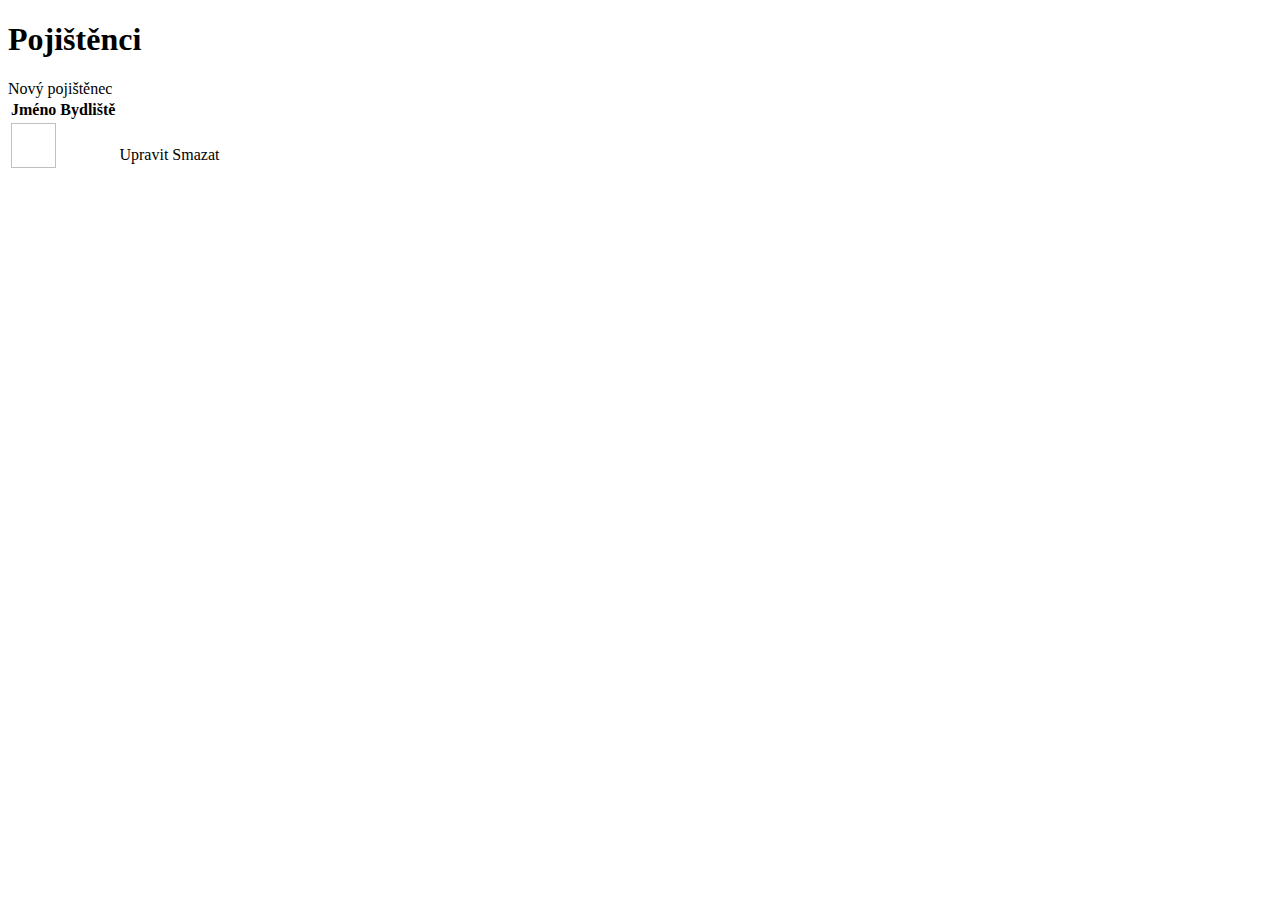
<file: src/main/resources/templates/pages/users/index.html>
<!DOCTYPE html>
<html lang="cs-cz">
<head th:replace="~{fragments/layout.html :: head}"></head>
<body>
<header th:replace="~{fragments/layout.html :: header}"></header>
<!-- stavové hlášky -->
<div class="alert alert-success alert-dismissible fade show" role="alert" th:text="${success}" th:if="${success}"></div>
<div class="alert alert-danger alert-dismissible fade show" role="alert" th:text="${error}" th:if="${error}"></div>


<div class="container">
    <article>
        <div class="row">
            <div class="col text-center text-uppercase m-3">
                <h1>Pojištěnci</h1>
            </div>
        </div>
        <section>
            <div class="row">
                <div class="col text-center" sec:authorize="hasRole('ADMIN')">
                    <a class="btn btn-outline-primary btn-lg m-3" th:href="@{/users/create}">Nový pojištěnec</a>
                </div>
            </div>
                <div class="row">
                    <div class="col-8 offset-2 text-center">
                    <table class="table align-middle bg-white table-hover">
                        <thead class="bg-light">
                        <tr>
                            <th>Jméno</th>
                            <th>Bydliště</th>
                            <th></th>
                        </tr>
                        </thead>
                        <tbody>
                        <tr th:each="user:${users}">
                            <td>
                                <div class="d-flex align-items-center">
                                    <img
                                            th:src="@{/images/avatar.png}"
                                            alt=""
                                            style="width: 45px; height: 45px"
                                            class="rounded-circle"
                                    />
                                    <div class="ms-3">
                                        <p class="fw-bold mb-1">
                                            <a th:href="@{'/users/' + ${user.userId}}" th:text="${user.firstName}"></a>
                                            <a th:href="@{'/users/' + ${user.userId}}" th:text="${user.secondName}"></a>
                                        </p>
                                    </div>
                                </div>
                            </td>
                            <td>
                                <p class="fw-normal mb-1" th:text="${user.address}"></p>
                                <p class="text-muted mb-0" th:text="${user.street}"></p>
                            </td>
                            <td>
                                <p sec:authorize="hasRole('ADMIN')">
                                <a role="button" class="btn btn-outline-primary" th:href="@{'/users/edit/' + ${user.userId}}">
                                    Upravit
                                </a>
                                <a role="button" class="btn btn-outline-danger" th:href="@{'/users/delete/' + ${user.userId}}">
                                    Smazat
                                </a>
                                </p>
                            </td>
                        </tr>
                        </tbody>
                    </table>
                    </div>
                </div>

                </div>
            </div>
        </section>
    </article>
</div>
<footer th:replace="~{fragments/layout.html :: footer}"></footer>
</body>
</html>
</file>
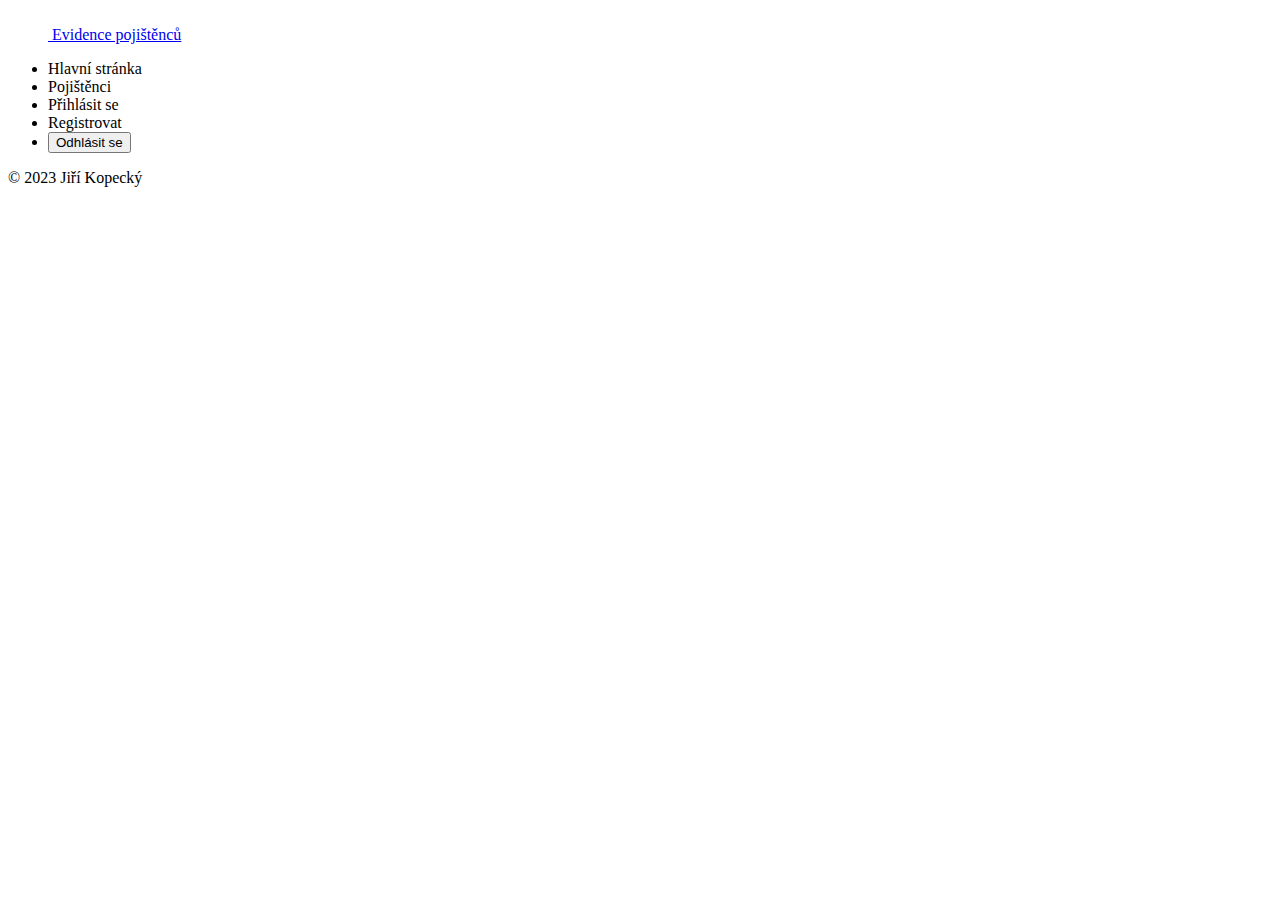
<file: src/main/resources/templates/fragments/layout.html>
<!DOCTYPE html>
<html lang="cs-cz">
<!-- zde vytváříme fragment pro head -->
<head th:fragment="head">
    <meta charset="UTF-8">
    <meta name="description" content="Osobní portfolio pro služební účely" />
    <meta name="author" content="Jiří Kopecký">
    <title>Evidence pojištěných</title>
    <!-- odkazy na potřebné styly a skripty-->
    <link rel="stylesheet" th:href="@{/styles/bootstrap.min.css}" type="text/css"/>
    <link rel="stylesheet" th:href="@{/styles/styles.css}" type="text/css"/>
    <script th:src="@{/scripts/scripts.js}"></script>
</head>
<body>
<!-- zde vytváříme fragment navigace -->

<div class="container" th:fragment="header">
    <header class="d-flex flex-wrap justify-content-center py-3 mb-4 border-bottom">
        <a href="/" class="d-flex align-items-center mb-3 mb-md-0 me-md-auto link-body-emphasis text-decoration-none">
            <svg class="bi me-2" width="40" height="32"><use xlink:href="#bootstrap"/></svg>
            <span class="fs-4">Evidence pojištěnců</span>
        </a>

        <ul class="nav nav-pills">
            <li class="nav-item"><a th:href="@{/}" class="nav-link" aria-current="page">Hlavní stránka</a></li>
            <li class="nav-item"><a th:href="@{/users}" class="nav-link">Pojištěnci</a></li>
            <li sec:authorize="isAnonymous()" class="nav-item"><a th:href="@{/account/login}" class="nav-link">Přihlásit se</a></li>
            <li sec:authorize="isAnonymous()" class="nav-item"><a th:href="@{/account/register}" class="nav-link">Registrovat</a></li>
            <li class="nav-item">
                <form method="post" th:action="@{/account/logout}">
                    <button sec:authorize="isAuthenticated()" class="btn btn-outline-primary">Odhlásit se</button>
                </form>
            </li>
        </ul>
    </header>
</div>
<!-- Zde vytváříme fragment pro footer -->
<footer th:fragment="footer">
    <div class="row fixed-bottom border-top">
        <div class="col text-center">
            <p class="text-center text-body-secondary">&copy; 2023 Jiří Kopecký</p>
        </div>
    </div>
</footer>
</body>
</html>
</file>
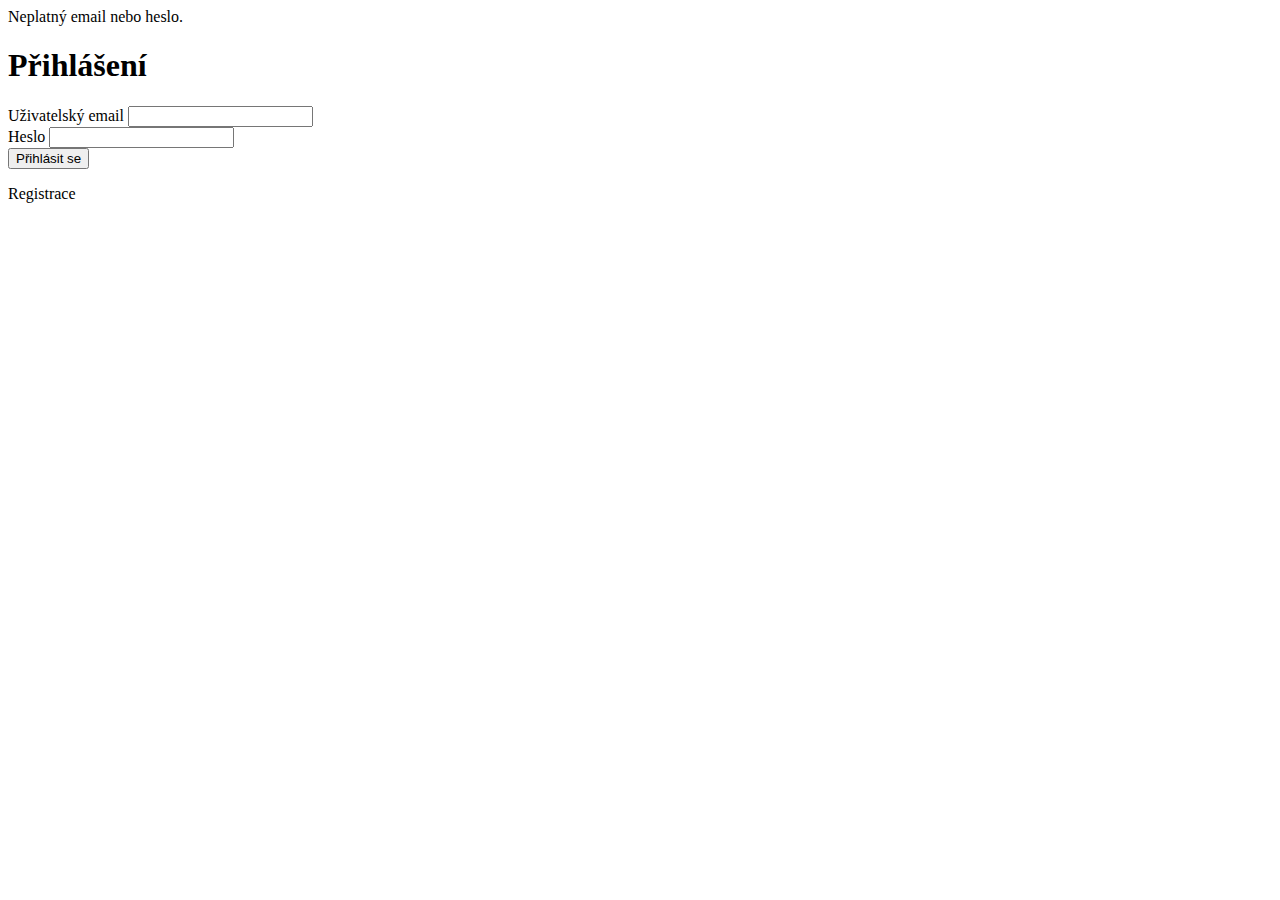
<file: src/main/resources/templates/pages/account/login.html>
<!DOCTYPE html>
<html lang="cs-cz">
<head th:replace="~{fragments/layout.html :: head}"></head>
<body>
<header th:replace="~{fragments/layout.html :: header}"></header>
<div class="alert alert-success" role="alert" th:text="${success}" th:if="${success}"></div>
<div class="alert alert-danger" role="alert" th:if="${param.error}">Neplatný email nebo heslo.</div>

<article>
    <div class="container text-center">
        <header>
            <h1>Přihlášení</h1>
        </header>

        <section>
            <div class="row">
                <div class="col-4 offset-4">
                    <form th:action="@{/account/login}" method="post" class="d-flex flex-column gap-2">
                        <div class="form-group">
                            <label for="email">Uživatelský email</label>
                            <input id="email" name="email" type="text" class="form-control"/>
                        </div>
                        <div class="form-group">
                            <label for="password">Heslo</label>
                            <input id="password" name="password" type="password" class="form-control"/>
                        </div>
                        <div class="form-group">
                            <button type="submit" class="btn btn-primary">Přihlásit se</button>
                        </div>
                        <div class="form-group">
                            <p>
                                <a role="button" class="btn btn-outline-primary" th:href="@{/account/register}">Registrace</a>
                            </p>
                        </div>
                    </form>
                </div>
            </div>
        </section>
    </div>
</article>

<footer th:replace="~{fragments/layout.html :: footer}"></footer>
</body>
</html>
</file>
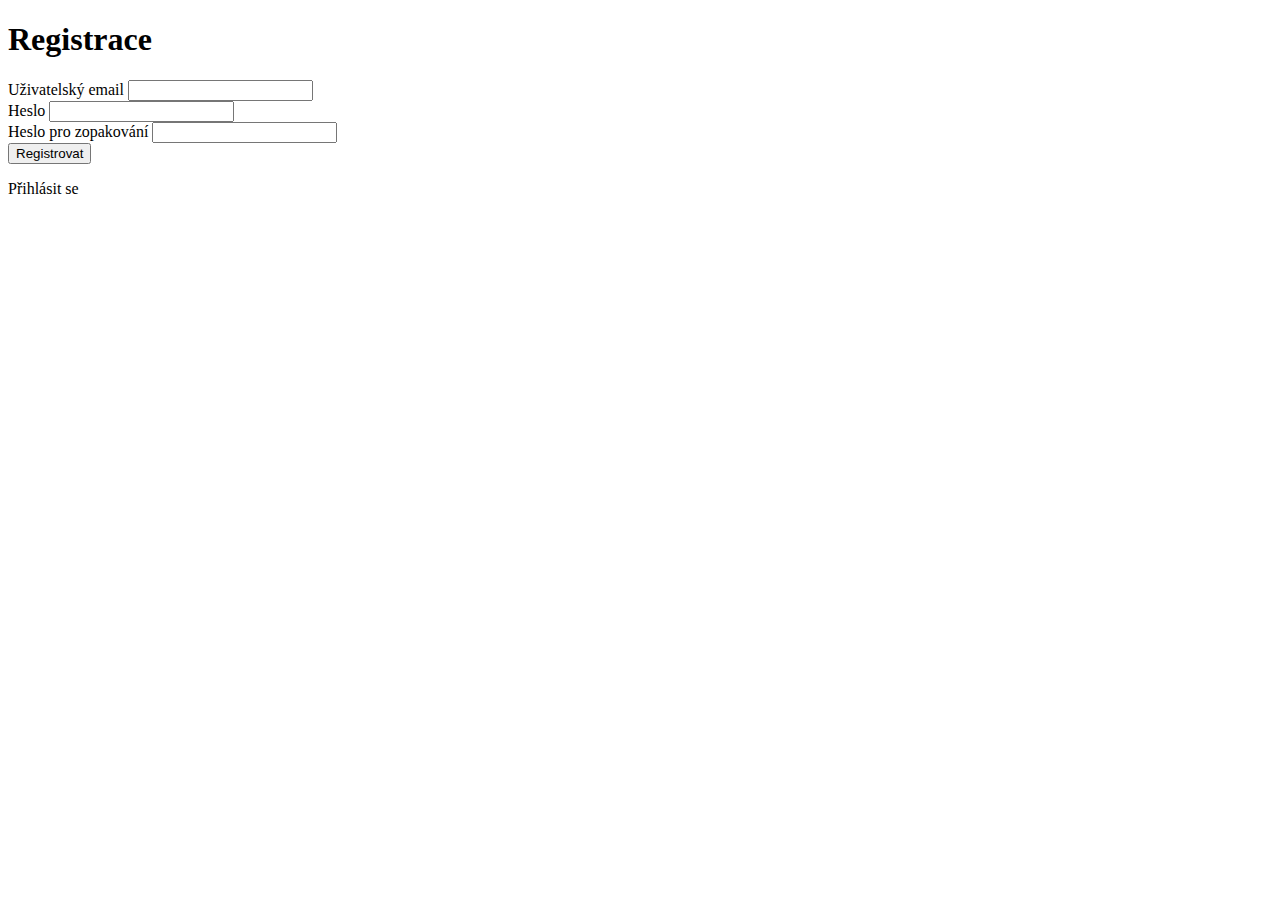
<file: src/main/resources/templates/pages/account/register.html>
<!DOCTYPE html>
<html lang="cs-cz">
<head th:replace="~{fragments/layout.html :: head}"></head>
<body>
<header th:replace="~{fragments/layout.html :: header}"></header>

<!-- Zde později budeme vypisovat, že email, kterým se uživatel pokouší přihlásit, je již používán -->
<div class="alert alert-danger" role="alert" th:text="${error}" th:if="${error}"></div>

<article>
    <div class="container text-center">
        <header>
            <h1>Registrace</h1>
        </header>

        <section>
            <div class="row">
                <div class="col-4 offset-4">
                    <form th:action="@{/account/register}" th:object="${personDTO}" method="post" class="d-flex flex-column gap-2">
                        <div class="form-group">
                            <label for="email">Uživatelský email</label>
                            <input id="email" name="email" th:field="*{email}" class="form-control"/>
                            <small class="text-danger" th:errors="*{email}"></small>
                        </div>
                        <div class="form-group">
                            <label for="password">Heslo</label>
                            <input id="password" name="password" type="password" th:field="*{password}" class="form-control"/>
                            <small class="text-danger" th:errors="*{password}"></small>
                        </div>
                        <div class="form-group">
                            <label for="confirmPassword">Heslo pro zopakování</label>
                            <input id="confirmPassword" name="password" type="password" th:field="*{confirmPassword}" class="form-control"/>
                            <small class="text-danger" th:errors="*{confirmPassword}"></small>
                        </div>
                        <div class="form-group">
                            <button type="submit" class="btn btn-primary">Registrovat</button>
                        </div>
                        <div class="form-group">
                            <p>
                                <a role="button" th:href="@{/account/login}" class="btn btn btn-outline-primary">Přihlásit se</a>
                            </p>
                        </div>
                    </form>
                </div>
            </div>
        </section>
    </div>
</article>
<footer th:replace="~{fragments/layout.html :: footer}"></footer>
</body>
</html>
</file>
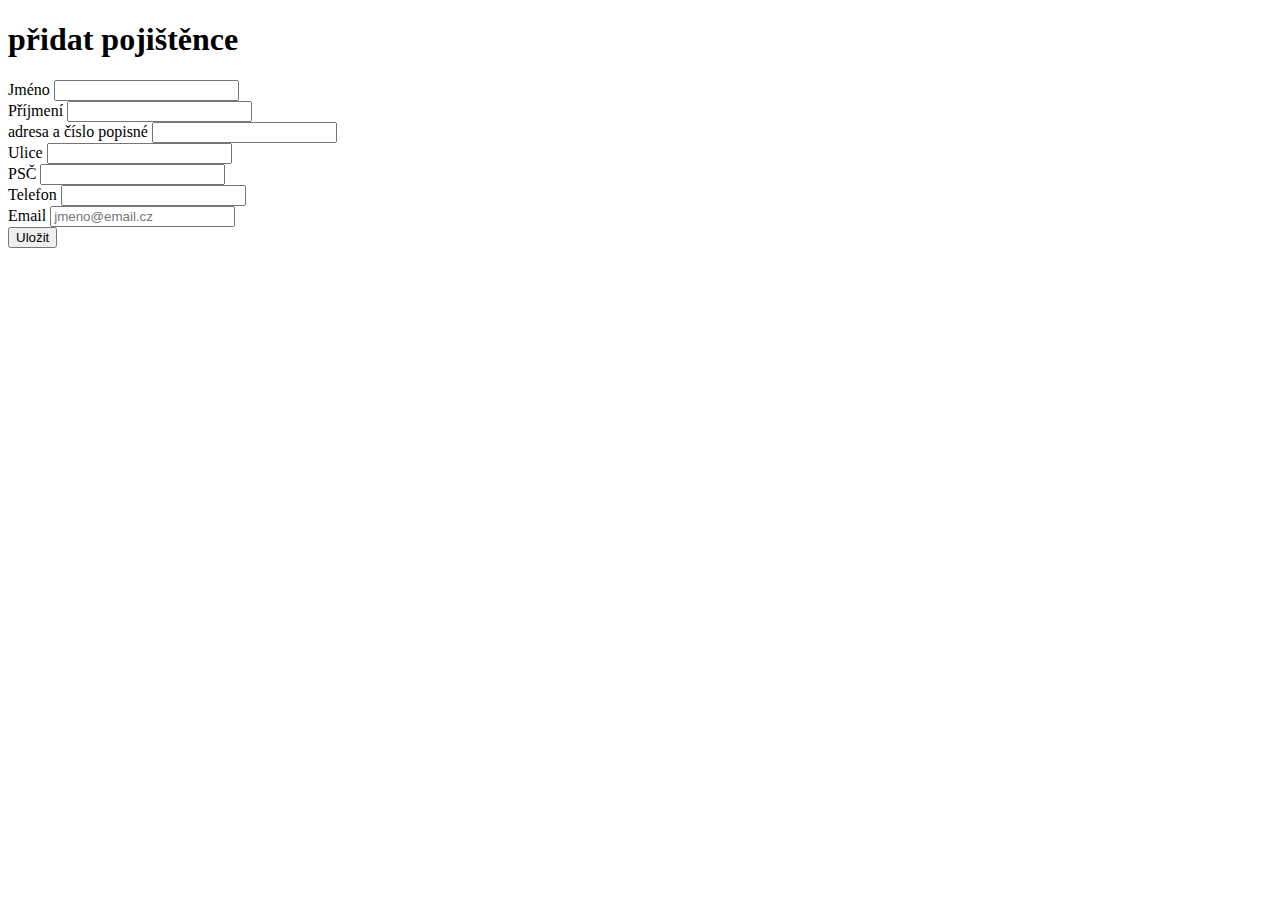
<file: src/main/resources/templates/pages/users/create.html>
<!DOCTYPE html>
<html lang="cs-cz">
<head th:replace="~{fragments/layout.html :: head}"></head>
<body>
<header th:replace="~{fragments/layout.html :: header}"></header>
<div class="container">
    <article>
        <div class="container">
        <div class="row">
            <div class="col text-center text-uppercase m-3">
                <h1>přidat pojištěnce</h1>
            </div>

                    <form class="row"
                          method="post"
                          th:action="@{/users/create}"
                          th:object="${userDTO}">
                        <div class="col">
                        <div class="form-group">
                            <label for="firstName" class="control-label">Jméno</label>
                            <input id="firstName" th:field="*{firstName}" class="form-control form-control-lg" type="text" aria-label="default input example"/>
                            <small class="text-danger" th:errors="*{firstName}"></small>
                        </div>
                        <div class="form-group">
                            <label for="secondName" class="control-label">Příjmení</label>
                            <input id="secondName" th:field="*{secondName}" class="form-control form-control-lg" type="text" aria-label="default input example"/>
                            <small class="text-danger" th:errors="*{secondName}"></small>
                        </div>
                        </div>
                        <div class="col">
                        <div class="form-group">
                            <label for="address" class="control-label">adresa a číslo popisné</label>
                            <input id="address" th:field="*{address}" class="form-control form-control-lg" type="text" aria-label="default input example"/>
                            <small class="text-danger" th:errors="*{address}"></small>
                        </div>
                        <div class="form-group">
                            <label for="street" class="control-label">Ulice</label>
                            <input id="street" th:field="*{street}" class="form-control form-control-lg" type="text" aria-label="default input example"/>
                            <small class="text-danger" th:errors="*{street}"></small>
                        </div>
                        </div>
                        <div class="col">
                        <div class="form-group">
                            <label for="psc" class="control-label">PSČ</label>
                            <input id="psc" th:field="*{psc}" class="form-control form-control-lg" type="text" aria-label="default input example"/>
                            <small class="text-danger" th:errors="*{psc}"></small>
                        </div>
                        <div class="form-group">
                            <label for="phoneNumber" class="control-label">Telefon</label>
                            <input id="phoneNumber" th:field="*{phoneNumber}" class="form-control form-control-lg" type="text" aria-label="default input example"/>
                            <small class="text-danger" th:errors="*{phoneNumber}"></small>
                        </div>
                        </div>
                        <div class="col">
                        <div class="form-group">
                            <label for="email" class="control-label">Email</label>
                            <input id="email" th:field="*{email}" class="form-control form-control-lg" type="email" aria-label="default input example" placeholder="jmeno@email.cz"/>
                            <small class="text-danger" th:errors="*{email}"></small>
                        </div>
                        </div>

                        <div class="form-group text-center m-2">
                            <button type="submit" class="btn btn-primary btn-lg">Uložit</button>
                        </div>

                    </form>
        </div>
        <section>




        </section>
        </div>
    </article>
</div>
<footer th:replace="~{fragments/layout.html :: footer}"></footer>
</body>
</html>
</file>
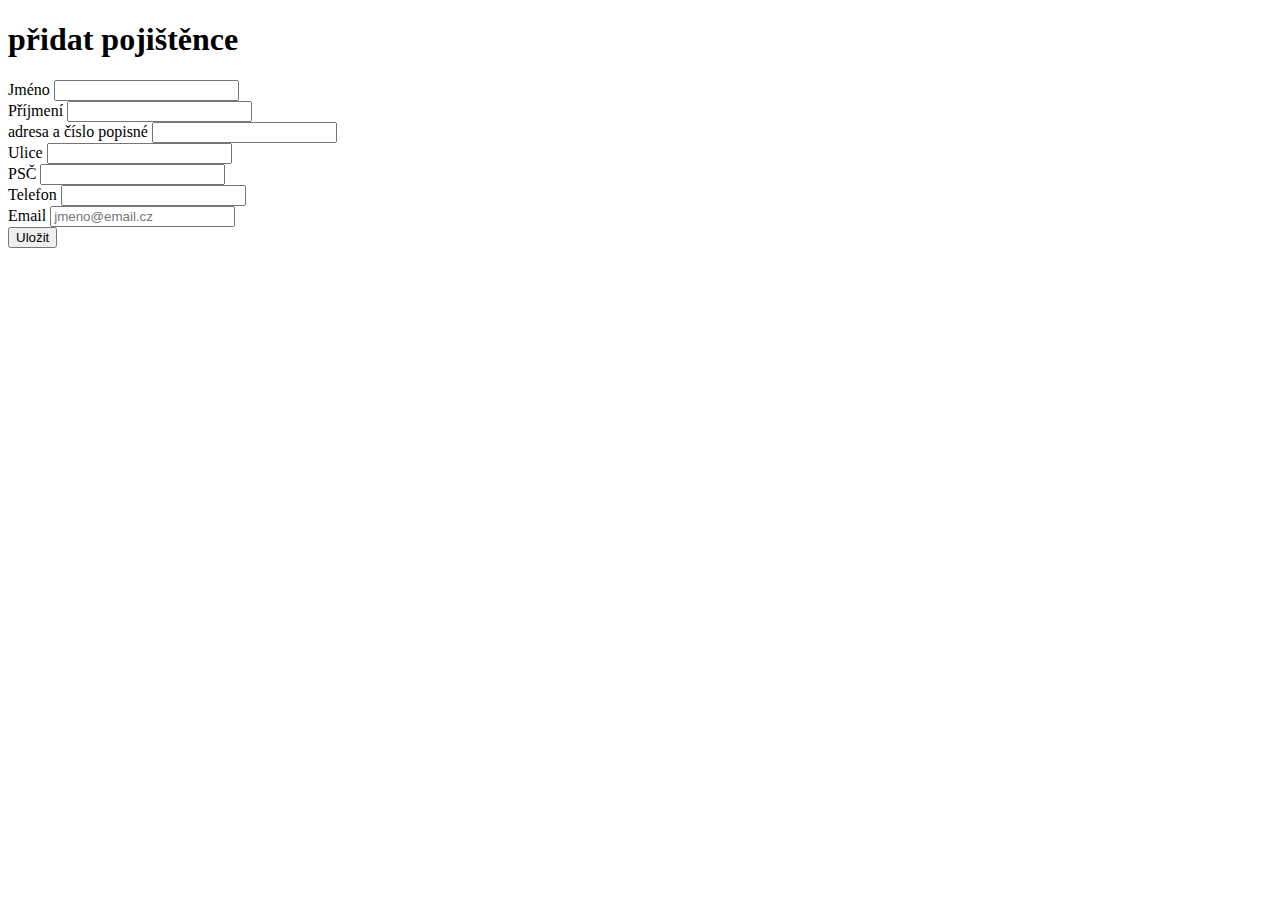
<file: src/main/resources/templates/pages/users/edit.html>
<!DOCTYPE html>
<html lang="cs-cz">
<head th:replace="~{fragments/layout.html :: head}"></head>
<body>
<header th:replace="~{fragments/layout.html :: header}"></header>
<div class="container">
    <article>
        <div class="container">
            <div class="row">
                <div class="col text-center text-uppercase m-3">
                    <h1>přidat pojištěnce</h1>
                </div>

                <form class="row"
                      method="post"
                      th:action="@{'/users/edit/' + ${userId}}"
                      th:object="${userDTO}">
                    <div class="col">
                        <div class="form-group">
                            <label for="firstName" class="control-label">Jméno</label>
                            <input id="firstName" th:field="*{firstName}" class="form-control form-control-lg" type="text" aria-label="default input example"/>
                            <small class="text-danger" th:if="${#fields.hasErrors('firstName')}" th:errors="*{firstName}"></small>
                        </div>
                        <div class="form-group">
                            <label for="secondName" class="control-label">Příjmení</label>
                            <input id="secondName" th:field="*{secondName}" class="form-control form-control-lg" type="text" aria-label="default input example"/>
                            <small class="text-danger" th:if="${#fields.hasErrors('secondName')}" th:errors="*{secondName}"></small>
                        </div>
                    </div>
                    <div class="col">
                        <div class="form-group">
                            <label for="address" class="control-label">adresa a číslo popisné</label>
                            <input id="address" th:field="*{address}" class="form-control form-control-lg" type="text" aria-label="default input example"/>
                            <small class="text-danger" th:if="${#fields.hasErrors('address')}" th:errors="*{address}"></small>
                        </div>
                        <div class="form-group">
                            <label for="street" class="control-label">Ulice</label>
                            <input id="street" th:field="*{street}" class="form-control form-control-lg" type="text" aria-label="default input example"/>
                            <small class="text-danger" th:if="${#fields.hasErrors('street')}" th:errors="*{street}"></small>
                        </div>
                    </div>
                    <div class="col">
                        <div class="form-group">
                            <label for="psc" class="control-label">PSČ</label>
                            <input id="psc" th:field="*{psc}" class="form-control form-control-lg" type="text" aria-label="default input example"/>
                            <small class="text-danger" th:if="${#fields.hasErrors('psc')}" th:errors="*{psc}"></small>
                        </div>
                        <div class="form-group">
                            <label for="phoneNumber" class="control-label">Telefon</label>
                            <input id="phoneNumber" th:field="*{phoneNumber}" class="form-control form-control-lg" type="text" aria-label="default input example"/>
                            <small class="text-danger" th:if="${#fields.hasErrors('phoneNumber')}" th:errors="*{phoneNumber}"></small>
                        </div>
                    </div>
                    <div class="col">
                        <div class="form-group">
                            <label for="email" class="control-label">Email</label>
                            <input id="email" th:field="*{email}" class="form-control form-control-lg" type="email" aria-label="default input example" placeholder="jmeno@email.cz"/>
                            <small class="text-danger" th:if="${#fields.hasErrors('email')}" th:errors="*{email}"></small>
                        </div>
                    </div>

                    <div class="form-group text-center m-2">
                        <button type="submit" class="btn btn-primary btn-lg">Uložit</button>
                    </div>

                </form>
            </div>
        </div>
    </article>
</div>
<footer th:replace="~{fragments/layout.html :: footer}"></footer>
</body>
</html>
</file>
